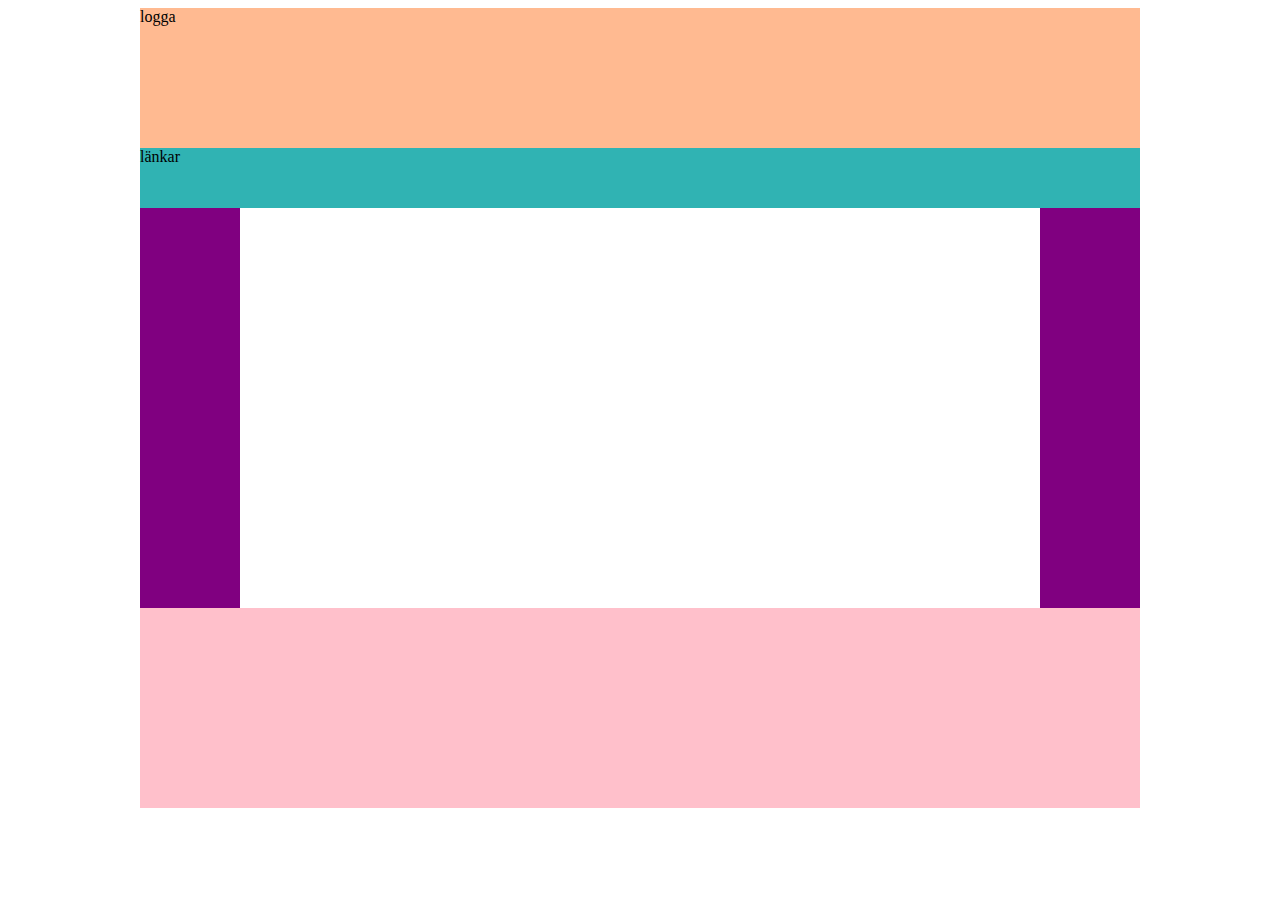
<file: index.html>
<!DOCTYPE html>
<html lang="sv" dir="ltr">
<head>
  <meta charset="utf-8">
  <link rel="stylesheet" type="text/css" href="css/style.css">
</head>  

<body>
<div id="wrapper">
  <header>
    logga
  </header>  
  <nav>
    länkar
  </nav>  
  <div id="center">
    <aside>  
    </aside>
    <main>    
    </main>
    <aside>    
    </aside>
  </div>  
</div>  

</body>

</html>
</file>
<file: css/style.css>
#wrapper{
  height: 800px;
  width:1000px;
  background-color: pink;
  margin-left: auto;
  margin-right: auto;
}
header{
  width: 1000px;
  height: 140px;
  background-color: #FFBA91;
  
}
nav{
  width: 1000px;
  height: 60px;
  background-color: #30B3B3;
  
}
#center{
  display:flex;
}
main{
  height:400px;
  width:800px;
  background-color: white;
}
aside{
  height:400px;
  width:100px;
  background-color: purple;
}
footer{
  height: 200px;
  width: 1000px;
  background-color: green;
  
  
}

/*________  formatering av länkar ______________________*/

a{
  
  color: black;
  font-family: monospace;
  font-size: 40px;
}


a:link {
  text-decoration: none;
}

a:visited {
  text-decoration: none;
}

a:hover {
  text-decoration: underline;
}

a:active {
  text-decoration: underline;
}
</file>
